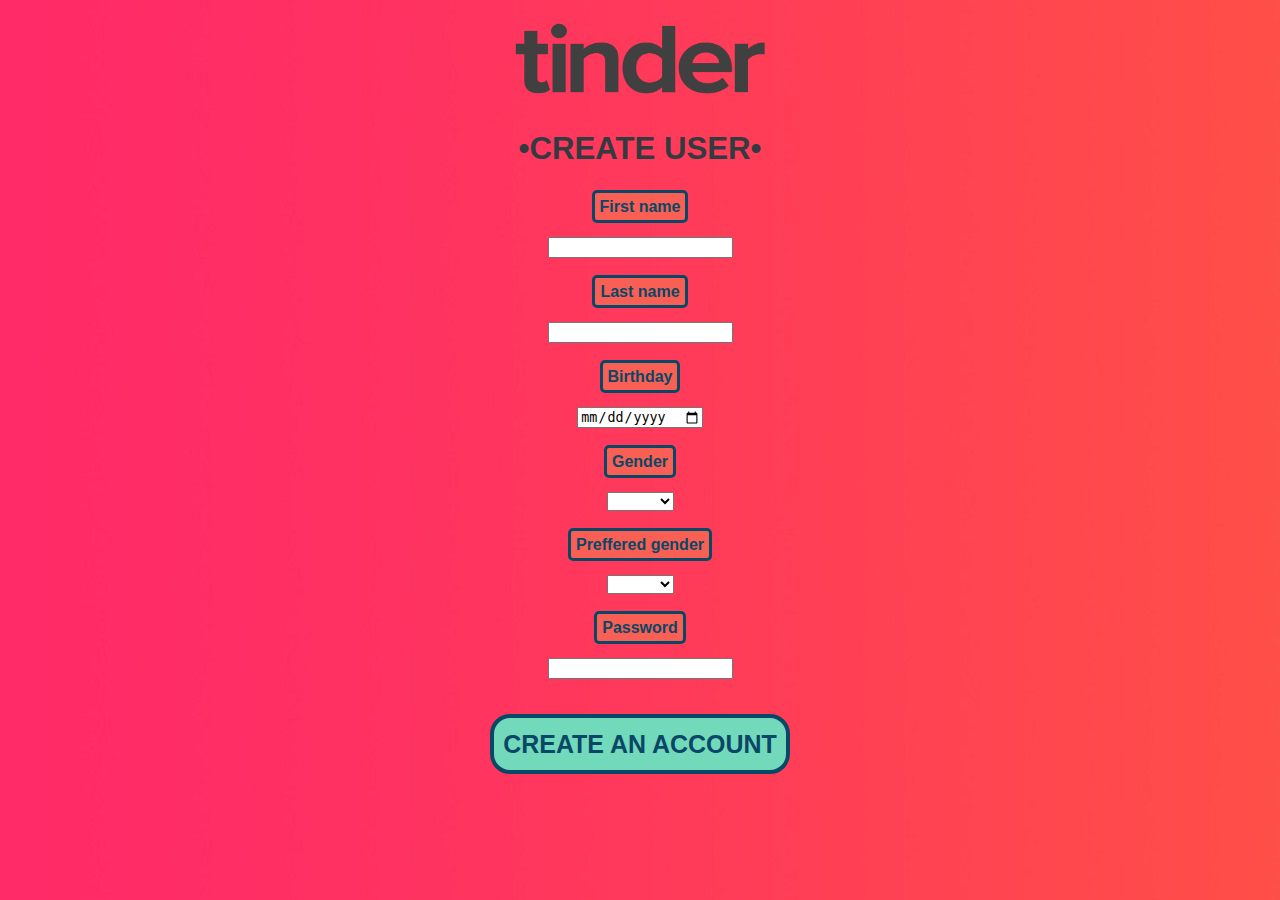
<file: createuser.html>
<!DOCTYPE html>
<html lang="en">
<head>
    <meta charset="UTF-8">
    <meta http-equiv="X-UA-Compatible" content="IE=edge">
    <meta name="viewport" content="width=device-width, initial-scale=1.0">
    <link href="./assets/css/style.css" rel="stylesheet" type="text/css">
    <title>Document</title>
</head>
<body>
    <div class="topbar">
        <img src="./assets/img/log.png" class="logo" alt="logohere">
    </div>
    <h2>•CREATE USER•</h2>
        <div class="form">
            <div class="main">
            <form class="js-form" action ="addUser.php" method="post">
                <label for="name">First name</label>
                <br>
                <input type="text" name ="fname" required pattern="[A-Za-z]+">
                <br>
                <label for="lname">Last name</label>
                <br>
                <input type="text" name="lname" required pattern="[A-Za-z]+">
                <br>
                <label for="DoB">Birthday</label>
                <br>
                <input type="date" name="DoB" required>
                <br>
                <label for="gender">Gender</label><br>
                <select name="gender" id="js-gender" required>
                    <option value=""></option> 
                    <option value="1">Male</option>
                    <option value="2">Female</option>
                    <option value="3">Other</option>
                </select>
                <br>
                <label for="Pgender">Preffered gender</label><br>
                <select name="Pgender" id="js-Pgender" required>
                    <option value=""></option>
                    <option value="1">Male</option>
                    <option value="2">Female</option>
                    <option value="3">Other</option>
                </select>
                <br>
                <label for="password">Password</label><br>
                <input type="password" id="js-password" name="password" required>
                <br>
                <input type="submit" value="CREATE AN ACCOUNT" class="btn">
            </form>
        </div>
    </div>
</body>
</html>
</file>
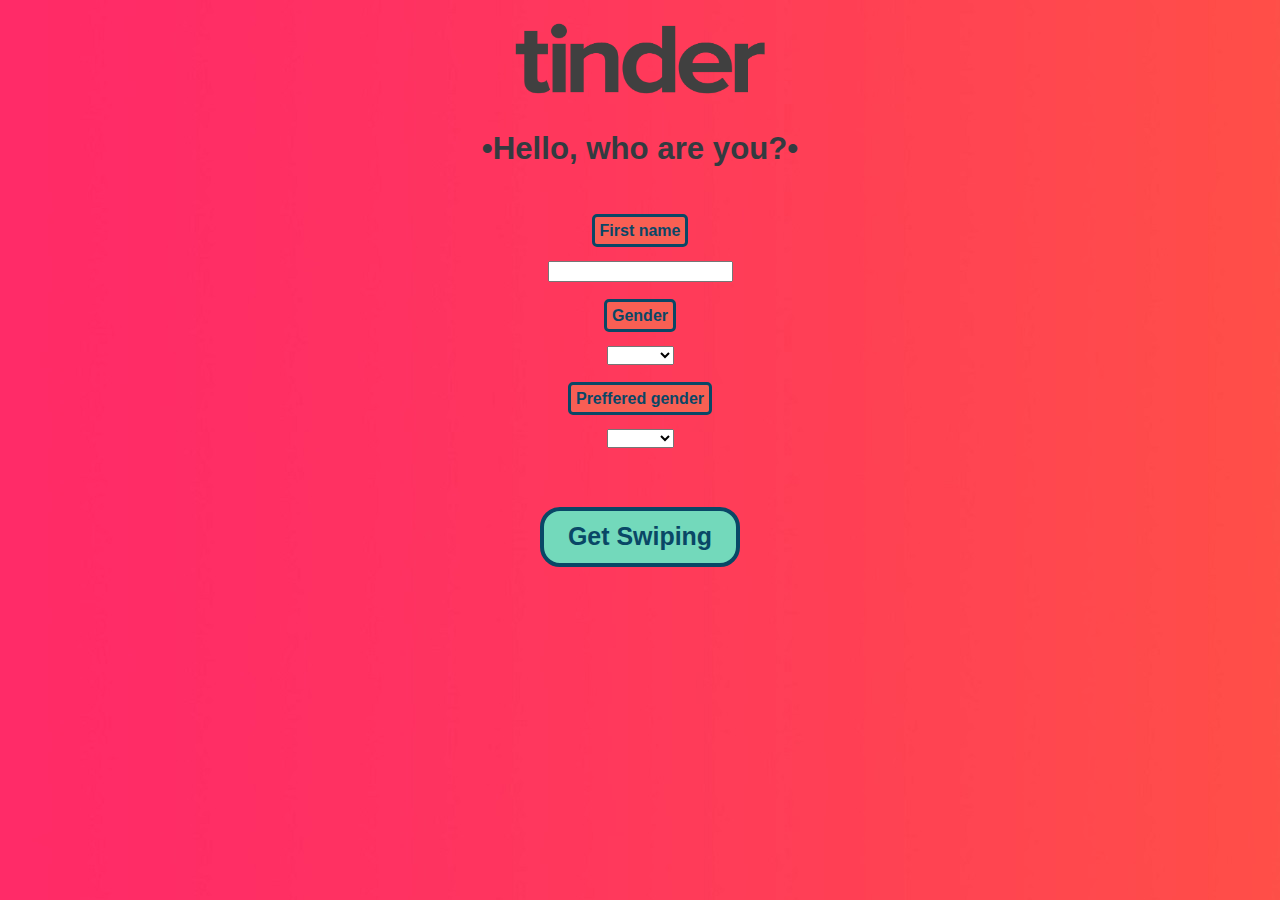
<file: login.html>
<!DOCTYPE html>
<html lang="en">
<head>
    <meta charset="UTF-8">
    <meta http-equiv="X-UA-Compatible" content="IE=edge">
    <meta name="viewport" content="width=device-width, initial-scale=1.0">
    <link href="./assets/css/style.css" rel="stylesheet" type="text/css">
    <title>Document</title>
</head>
<body>
    <div class="topbar">
        <img src="./assets/img/log.png" class="logo" alt="logohere">
    </div>
    <h2>•Hello, who are you?•</h2>
    <br>
    <div class="main">
        <form class="js-form" action ="swipe.php" method="post">
            <label for="name">First name</label>
            <br>
            <input type="text" id="js-fname" name ="fname" required pattern="[A-Za-z]+">
            <br>
            <label for="gender">Gender</label><br>
            <select name="gender" id="js-gender" required>
                <option value=""></option> 
                <option value="1">Male</option>
                <option value="2">Female</option>
                <option value="3">Other</option>
            </select>
            <br>
            <label for="Pgender">Preffered gender</label><br>
            <select name="Pgender" id="js-Pgender" required>
                <option value=""></option>
                <option value="1">Male</option>
                <option value="2">Female</option>
                <option value="3">Other</option>
            </select>
            <br>
            <br>
            <input type="submit" value="Get Swiping" class="btn2">
        </form>
    </div>
            
</body>
</html>
</file>
<file: assets/css/style.css>
.createuser, .swipe{
    text-align: center;
    padding:10px;
    margin:5px;
}

h2{
    text-align: center;
    color:#333b40;
}


.tick,.no,.image{
    height: 200px;
    width:200px;
}

.topbar{
    width:100%;
    height:50px;
    display: inline-flex;
}

body{
    background-image: url("../img/tindergrad.png");
    display: inline;
    font-family:'Segoe UI', Tahoma, Geneva, Verdana, sans-serif;
    font-weight: bold;
    font-size: 130%;
    margin:0 auto;
    
}
.logo{
    height:100px;
    width:250px;
    margin:0 auto;

}

.homepage{
    width:400px;
    height:200px;
    margin:0 auto;
}

.createuser, .swipe{
    border-radius: 20px;
    border-style: solid;
    color:#094766;
    width:200px;
    height:30px;
    margin: 15px auto;
    background-color: #73D9BB;
}

a:link { color : rgba(0, 0, 0, 0.788); text-decoration : none;}
a:visited {color : rgba(0, 0, 0, 0.788); text-decoration : none;}
a:hover {color : #606060; text-decoration : none;}

.main{
    margin: 0 auto;
    text-align: center;
}

.btn{
    border-radius: 20px;
    border-style: solid;
    width:300px;
    height:60px;
    margin: 15px auto;
    background-color: #73D9BB;
    font-family:'Segoe UI', Tahoma, Geneva, Verdana, sans-serif;
    font-weight: bold;
    font-size: 120% ;
    border-color: #094766;
    border-width: 4px;
    color : #094766;
}

label{
    border-radius: 5px;
    border-style: solid;
    border-color:#094766;
    background-color:  rgba(246, 116, 80, 0.66);
    color : #094766;
    width:200px;
    margin: 0px auto;
    padding:5px;
    font-size:medium;
    
}

input, select{
    margin: 20px;
}

.btn2{
    border-radius: 20px;
    border-style: solid;
    width:200px;
    height:60px;
    margin: 15px auto;
    background-color: #73D9BB;
    font-family:'Segoe UI', Tahoma, Geneva, Verdana, sans-serif;
    font-weight: bold;
    font-size: 120% ;
    border-color: #094766;
    border-width: 4px;
    color : #094766;
}


.goback{
    border-radius: 20px;
    border-style: solid;
    color:#094766;
    width:255px;
    height:30px;
    margin: 0px auto;
    padding:7px;
    background-color: #73D9BB;
    display:flex;
}

.card{
    margin: 0 auto;
    width:20%;
    border-style: solid;
    border-radius: 20px;
}

.buttons{
    display:inline-flex;   
    margin: 0 auto;
}

.SPACEOUT{
    width:100%;
    height:50px;
}
</file>
